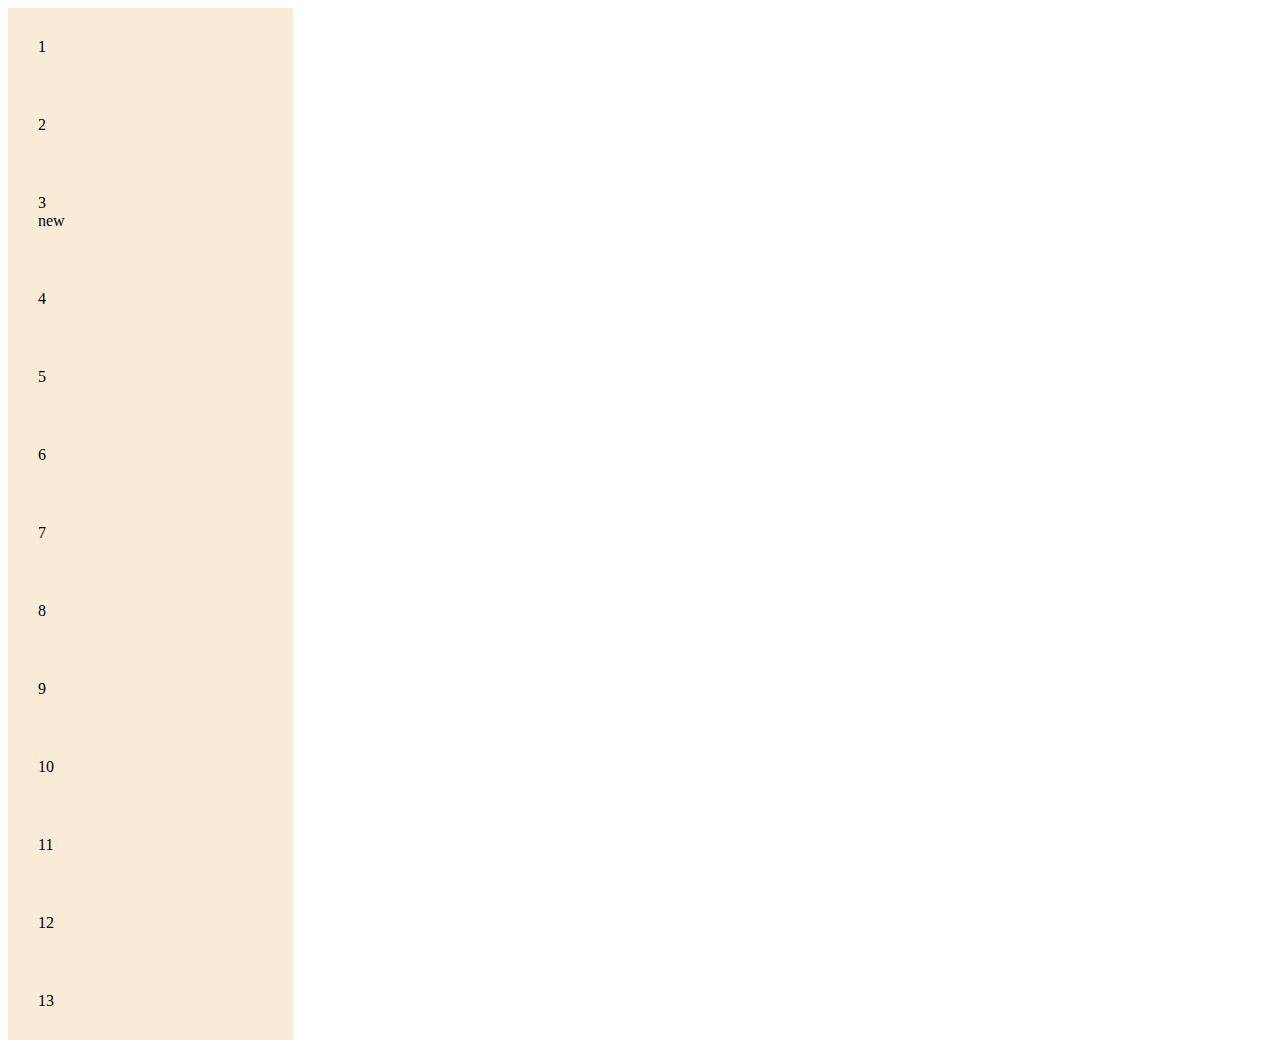
<file: magic-grid.html>
<!DOCTYPE html>
<html lang="en">
<head>
    <meta charset="UTF-8">
    <meta http-equiv="X-UA-Compatible" content="IE=edge">
    <meta name="viewport" content="width=device-width, initial-scale=1.0">
    <title>Document</title>

    <script type="text/javascript" src="https://unpkg.com/magic-grid@latest/dist/magic-grid.min.js"></script>

    <style>
        
        .cell  {
            padding: 30px;
            background-color: antiquewhite;
            
            width: calc(100% - 31px - 60px);
        }

        @media (min-width: 500px) {
            .cell  {
                width: calc(50% - 31px - 60px);
            }
            }

        @media (min-width: 750px) {
            .cell v {
                width: calc(33% - 31px - 60px);
            }
        }

        @media (min-width: 900px) {
            .cell {
                width: calc(25% - 31px - 60px);
            }
        }

    </style>

</head>
<body>
    <div class="container">
        <div class="cell">1</div>
        <div class="cell">2</div>
        <div class="cell">3<br>new</div>
        <div class="cell">4</div>
        <div class="cell">5</div>
        <div class="cell">6</div>
        <div class="cell">7</div>
        <div class="cell">8</div>
        <div class="cell">9</div>
        <div class="cell">10</div>
        <div class="cell">11</div>
        <div class="cell">12</div>
        <div class="cell">13</div>
      </div>
      
    <script>
        let magicGrid = new MagicGrid({
        container: '.container',
        animate: true,
        gutter: 30,
        static: true,
        useMin: true
        });

        magicGrid.listen();
    </script>
</body>
</html>
</file>
